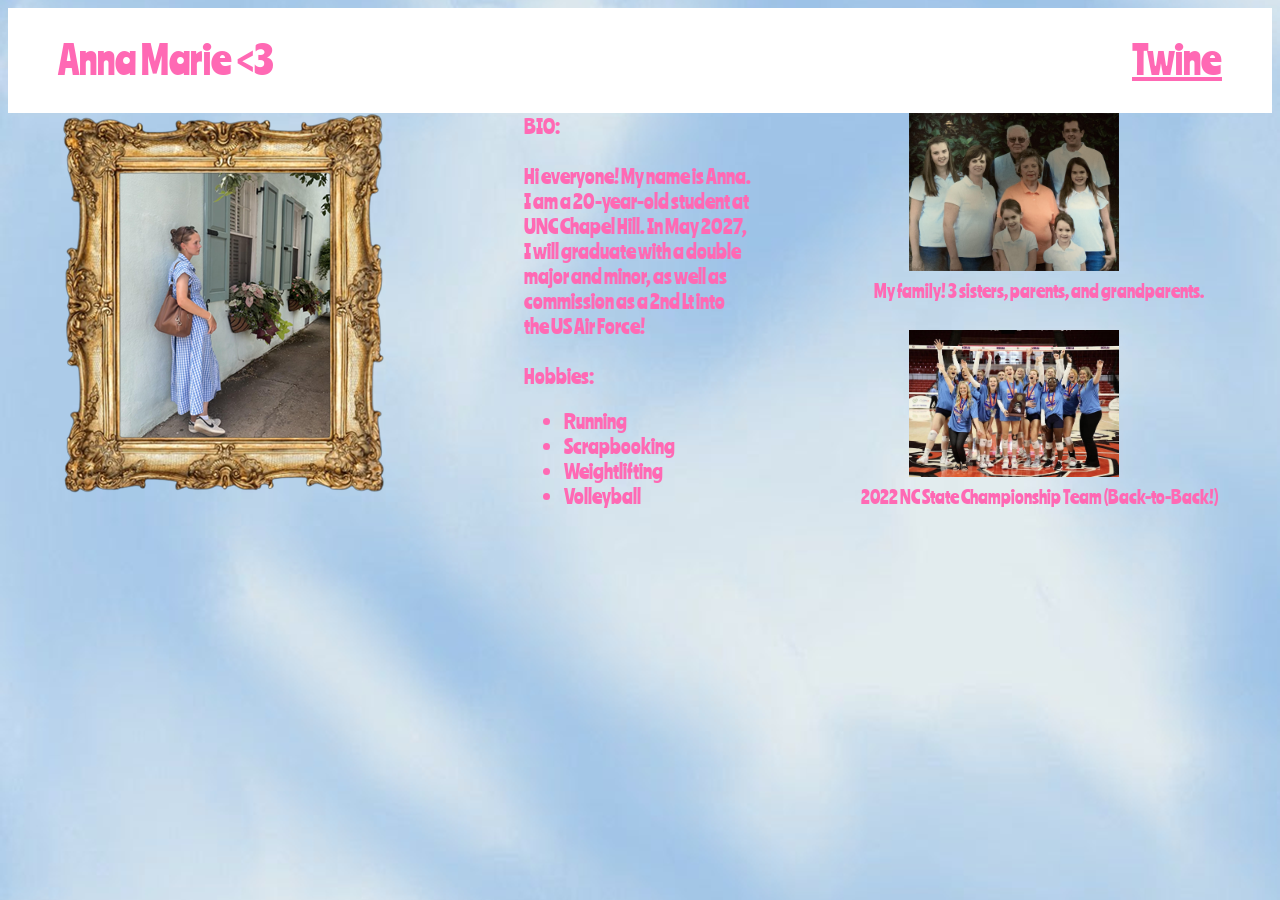
<file: index.html>
<!DOCTYPE HTML>

<html>

<head>
    <title>Anna Ungerer</title>
    <link rel="stylesheet" href="default.css">
    <link rel="preconnect" href="https://fonts.googleapis.com">
    <link rel="preconnect" href="https://fonts.gstatic.com" crossorigin>
    <link href="https://fonts.googleapis.com/css2?family=Ranchers&family=Unica+One&display=swap" rel="stylesheet">
</head>

<body>

    <div class="container">
     <span>Anna Marie <3</span>
     <span><a href="https://annamarieu12.github.io/milt.html">Twine</a></span>
    </div>

    <div class="second">
    <img src="graphics/frame.png" id="frame">

    <div class="bio-block">
        BIO:
        <br>
        <br>
        Hi everyone! My name is Anna.
        <br>
        I am a 20-year-old student at
        <br>
        UNC Chapel Hill. In May 2027, 
        <br>
        I will graduate with a double
        <br>
        major and minor, as well as 
        <br>
        commission as a 2nd Lt into 
        <br>
        the US Air Force!
        <br>
        <br>
        Hobbies:
        <br>
        <ul>
            <li>Running</li>
            <li>Scrapbooking</li>
            <li>Weightlifting</li>
            <li>Volleyball</li>
        </ol>
    </div>
    <div class="third-block">
        <div class="mini-item">
        <img src="graphics/family.png" class="mini-pic">
        <p class="mini-text">My family! 3 sisters, parents, and grandparents.</p>
    </div>

    <div class="mini-item">
        <img src="graphics/volleyball.jpg" class="mini-pic">
        <p class="mini-text">2022 NC State Championship Team (Back-to-Back!)</p>
    </div>
    </div>
    </div>

    <div id="page"></div>
    
</body>



</html>
</file>
<file: default.css>
body{
    background-color: #f6bbff;
    background-image:url(graphics/sky.png);
}


.container {
  display: flex;
  justify-content: space-between;
  font-family: "Ranchers", sans-serif;
  font-weight: 400;
  color: hotpink;
  font-style: normal;
  padding-left: 50px;
  font-size:40px;
  padding-left: 50px;
  padding-right: 50px;
  padding-top: 25px;
  height: 80px; 
  background-color: white; 
}

a {
  color: hotpink;
}

p{

  font-family: "Ranchers", sans-serif;
  font-weight: 400;
  color: hotpink;
  font-style: normal;
  font-size: 20px;
  padding-left: 50px;
}

.second {
    display: flex;
    align-items: flex-start;
    justify-content: center;   /* centers the whole row */
    gap: 60px;                 /* space between frame + BIO */
    margin-top: 7  0px; 
}


#frame {
    display: block;      /* remove padding from the image */
}

.bio-block {
    font-family: "Ranchers", sans-serif;
    font-size: 20px;
    color: hotpink;
    margin-left: 80px;        /* pushes it away from the frame */
    max-width: 500px;         /* keeps text tidy */
    text-align: left;     /* centers the BIO text itself */
}


.third-block {
    display: flex;
    flex-direction: column;
    align-items: center;   /* centers the pictures + text */
    gap: 10px;             /* space between the two mini items */
}

.mini-item {
    text-align: center;
    width: 100%;  
}

.mini-pic {
    display: block;       /* ensures the image behaves like a block */
    margin: 0 auto;       /* centers the image itself */
}


.mini-pic {
    display: block;
    margin: 0 auto;
    width: 210px;          /* adjust size as needed */
}

.mini-text {
    font-family: "Ranchers", sans-serif;
    color: hotpink;
    margin-top: 8px;
    font-size: 18px;
}
</file>
